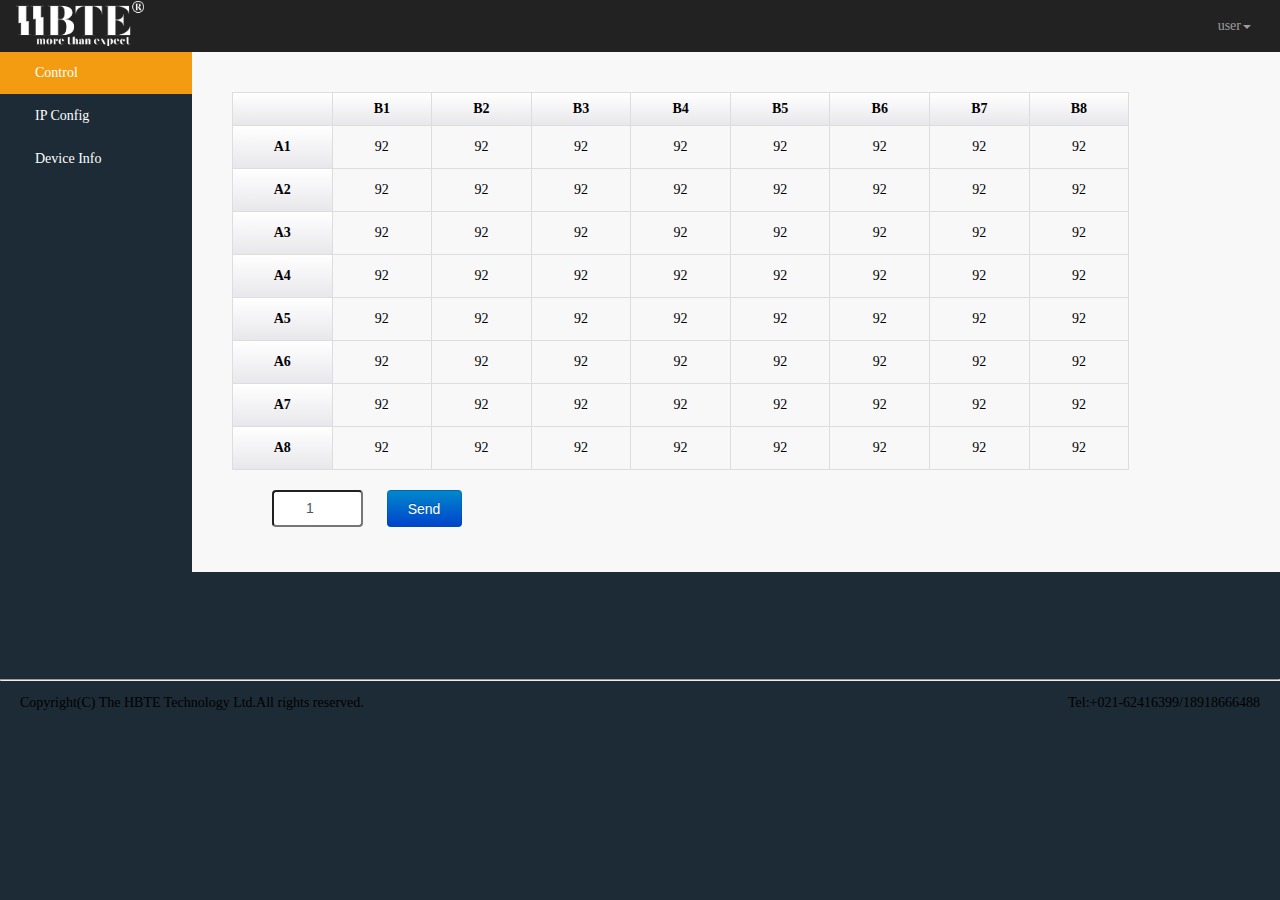
<file: index.html>
<!DOCTYPE html>
<html>
	<head>
		<meta charset="utf-8" />
		<link href="css/style.css" rel="stylesheet"/>
		<title></title>
	</head>
	<body>		
		<div class="header">
			<div class="header_top">
				<div class="header_top_left">
					<a href="#"><img src="img/logo.png"></a>
				</div>
				<div class="header_top_right">
					<ul>
						<li class="dropdown">
							<a href="#" class="user">user<span class="caret"></span></a>
							<ul class="dropdown-menu">
								<li><a href="#">Logout</a></li>
								<li><a href="#">Reset</a></li>
							</ul>
						</li>
					</ul>
				</div>
			</div>
		</div>
		
		<div class="middle">
			<div class="mid-left">
				<div>
					<li class="active"><a href="#">Control</a></li>
					<li><a href="#">IP Config</a></li>
					<li><a href="#">Device Info</a></li>				
				</div>
			</div>
			
			<div class="mid-main">
				<iframe name="right" id="rightMain" src="control.html" frameborder="0" scrolling="auto" width="99%" height="100%" allowtransparency="true" style="border:0;"></iframe>
			</div>
		</div>
		
		<hr />
		<div class="footer">
			<div>
				<p style="float:left">Copyright(C) The HBTE Technology Ltd.All rights reserved.</p>
				<p style="float:right">Tel:+021-62416399/18918666488</p>
			</div>
		</div>
	</body>
</html>
</file>
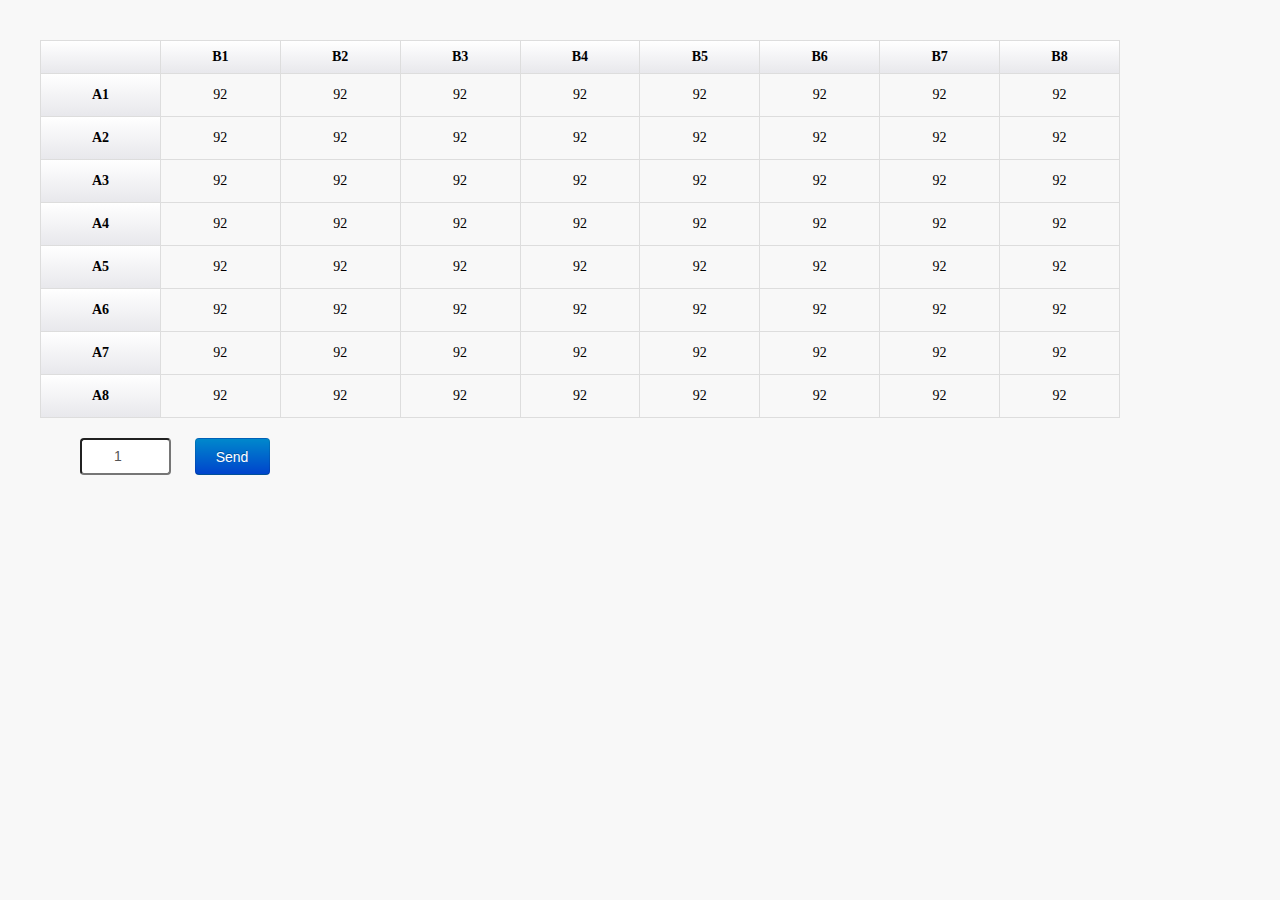
<file: control.html>
<!DOCTYPE html>
<html>
	<head>
		<meta charset="UTF-8">
		<title></title>
		
		<link href="css/style.css" rel="stylesheet"/>
		
	</head>
	<body style="background: #f8f8f8;" id="control-main">
		<div class="container">
			<table class="table" id="control">
				<!--<thead>
					<tr><th></th><th class="active">B1</th><th>B2</th><th>B3</th><th>B4</th><th>B5</th><th>B6</th><th>B7</th><th>B8</th></tr>
				</thead>-->
				<!--<tr>
					<th>A1</th><td id="0">12.0</td><td class="active">12.0</td><td>12.0</td><td>12.0</td><td>12.0</td><td>12.0</td><td>12.0</td><td>12.0</td>
				</tr>
				<tr>
					<th>A2</th><td>12.0</td><td>12.0</td><td>12.0</td><td>12.0</td><td>12.0</td><td>12.0</td><td>12.0</td><td>12.0</td>
				</tr>
				<tr>
					<th>A3</th><td>12.0</td><td>12.0</td><td>12.0</td><td>12.0</td><td>12.0</td><td>12.0</td><td>12.0</td><td>12.0</td>
				</tr>
				<tr>
					<th>A4</th><td>12.0</td><td>12.0</td><td>12.0</td><td>12.0</td><td>12.0</td><td>12.0</td><td>12.0</td><td>12.0</td>
				</tr>
				<tr>
					<th>A5</th><td>12.0</td><td>12.0</td><td>12.0</td><td>12.0</td><td>12.0</td><td>12.0</td><td>12.0</td><td>12.0</td>
				</tr>
				<tr>
					<th>A6</th><td>12.0</td><td>12.0</td><td>12.0</td><td>12.0</td><td>12.0</td><td>12.0</td><td>12.0</td><td>12.0</td>
				</tr>
				<tr>
					<th>A7</th><td>12.0</td><td>12.0</td><td>12.0</td><td>12.0</td><td>12.0</td><td>12.0</td><td>12.0</td><td>12.0</td>
				</tr>
				<tr>
					<th>A8</th><td>12.0</td><td>12.0</td><td>12.0</td><td>12.0</td><td>12.0</td><td>12.0</td><td>12.0</td><td>12.0</td>
				</tr>-->
			</table>
			
			<div class="send">
				<input type="number" step="0.5" min="0" max="127" fix="1" value="1" id="control_val">
				<input type="button" value="Send" id="control_send"">
			</div>
		</div>		
			
		<script src="js/control.js" type="application/javascript"></script>
	</body>
</html>
</file>
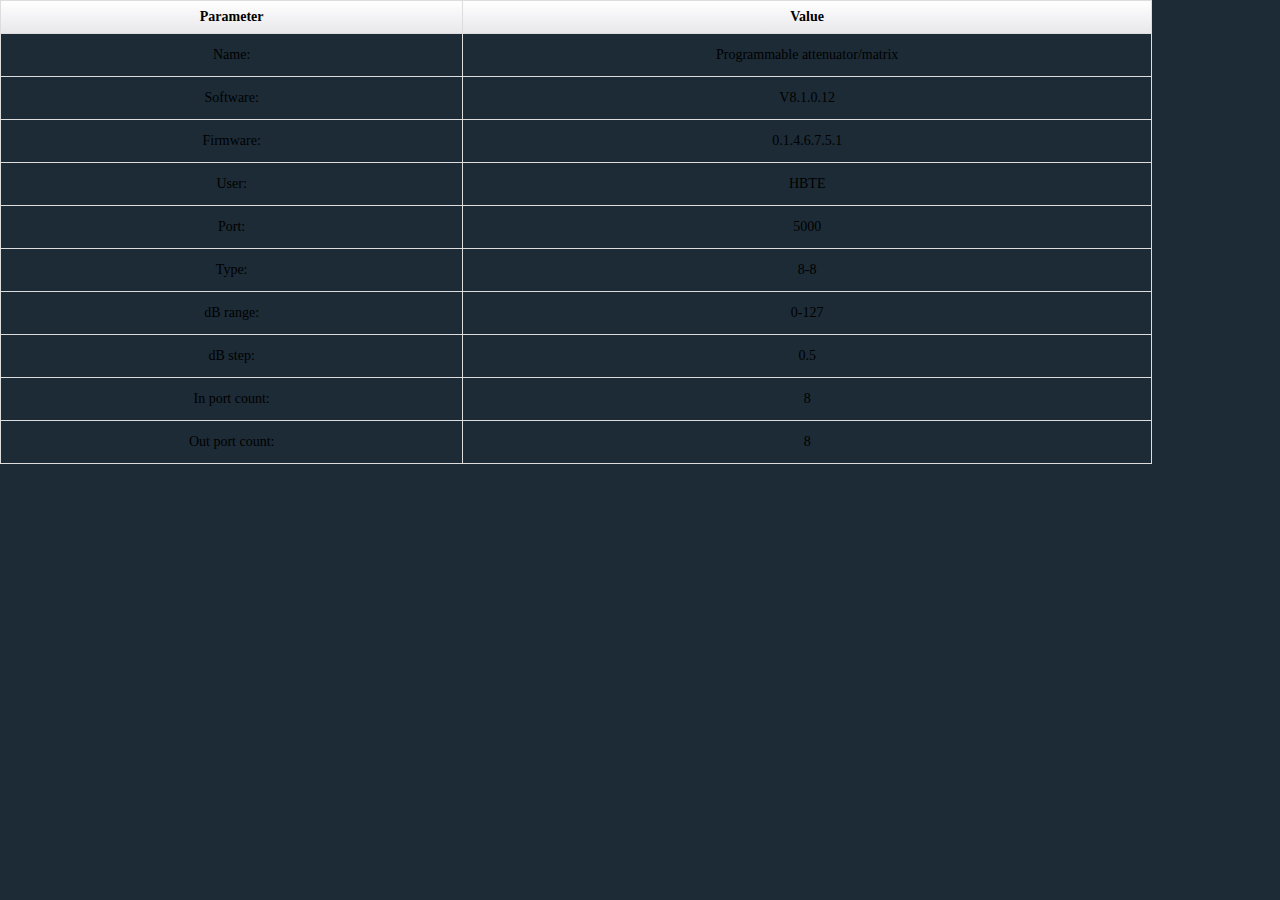
<file: deviceInfo.html>
<!DOCTYPE html>
<html>
	<head>
		<meta charset="UTF-8">
		<title></title>
		
		<link href="css/style.css" rel="stylesheet"/>
		
	</head>
	<body>
		<div class="device-container">
			<table class="table">
				<thead>
					<tr><th>Parameter</th><th>Value</th></tr>
				</thead>
				<tr>
					<td>Name:</td>
					<td>Programmable attenuator/matrix</td>
				</tr>
				<tr>
					<td>Software:</td>
					<td>V8.1.0.12</td>
				</tr>
				<tr>
					<td>Firmware:</td>
					<td>0.1.4.6.7.5.1</td>
				</tr>
				<tr>
					<td>User:</td>
					<td>HBTE</td>
				</tr>
				<tr>
					<td>Port:</td>
					<td>5000</td>
				</tr>
				<tr>
					<td>Type:</td>
					<td>8-8</td>
				</tr>
				<tr>
					<td>dB range:</td>
					<td>0-127</td>
				</tr>
				<tr>
					<td>dB step:</td>
					<td>0.5</td>
				</tr>
				<tr>
					<td>In port count:</td>
					<td>8</td>
				</tr>
				<tr>
					<td>Out port count:</td>
					<td>8</td>
				</tr>
			</div>
		</div>
	</body>
</html>
</file>
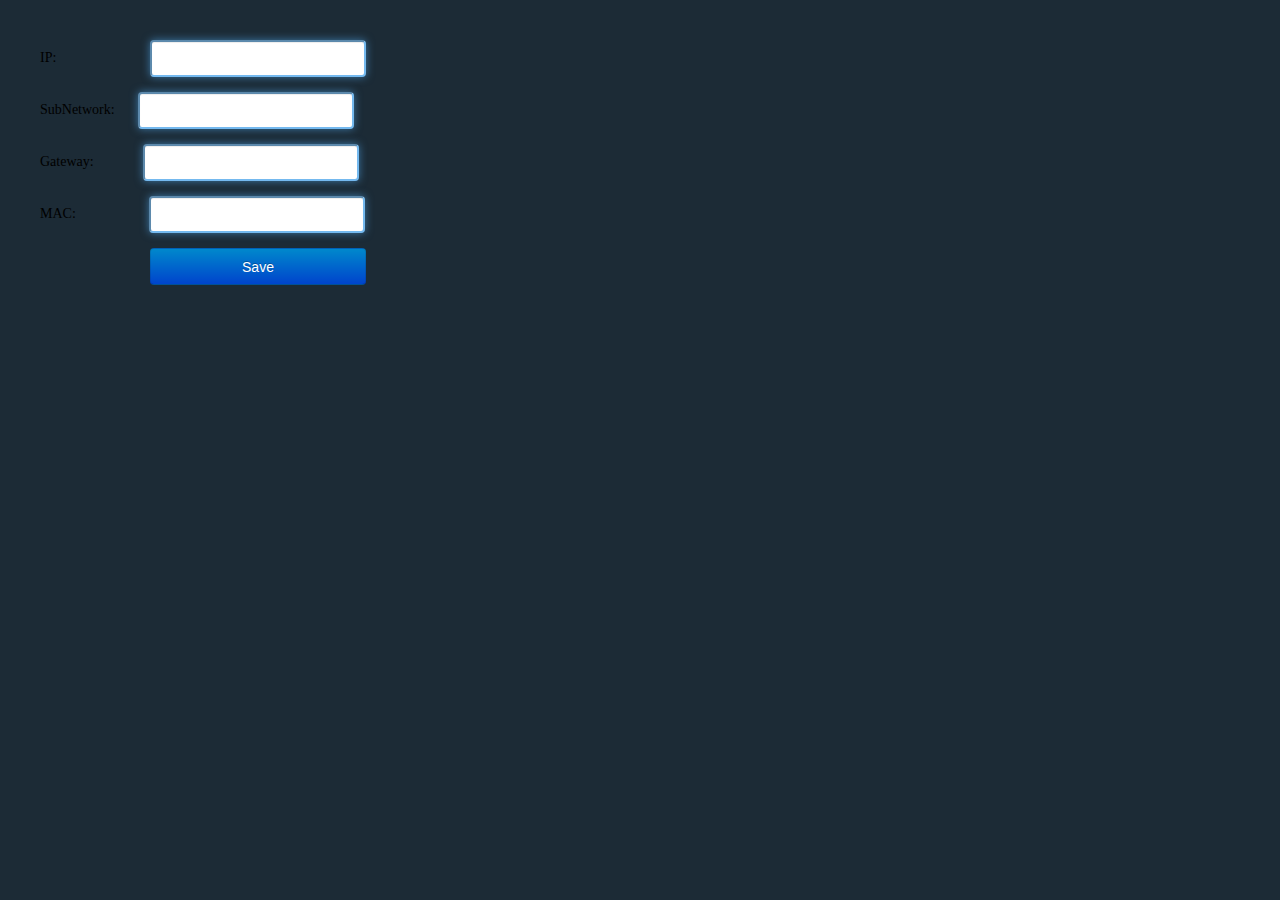
<file: ip.html>
<!DOCTYPE html>
<html>
	<head>
		<meta charset="UTF-8">
		<title></title>
		
		<link href="css/style.css" rel="stylesheet"/>
		
	</head>
	<body>
		<div class="ip-container">
			<div class="input-group">
				<label for="ip">
					IP:
				</label>
				<input type="text" id="ip">
			</div>
			<div class="input-group">
				<label for="subNetwork">
					SubNetwork:
				</label>
				<input type="text" id="subNetwork">
			</div>
			<div class="input-group">
				<label for="gateway">
					Gateway:
				</label>
				<input type="text" id="gateway">
			</div>
			<div class="input-group">
				<label for="mac">
					MAC:
				</label>
				<input type="text" id="mac">
			</div>
			<div class="input-group">
				<input type="button" value="Save" id="save" onclick="save()">
			</div>
		</div>
		
		<script type="application/javascript">
			function save(){
				console.log("save");
			}
		</script>
	</body>
</html>
</file>
<file: css/style.css>
body{font-family: "微软雅黑";font-size: 14px;line-height: 22px;padding: 0; margin: 0;background: #1c2b36;}
ul,li{list-style: none;padding: 0;margin: 0;}
a{text-decoration: none;}
.header{margin: 0;padding: 0; background: #222; border-color: #080808;border: 1px solid transparent; width:100%;}
.header .header_top{width: 100%;color: #9d9d9d;height: 50px;line-height: 50px;}
.header .header_top .header_top_left{ width: 350px;float: left;margin-left: 15px;}
.header .header_top img{width:auto; height: 45px; float: left;}
.header_top a{color: #9D9D9D}
.header_top a:hover{color: #FFFFFF;}
.header .header_top .header_top_right{ width: auto;float: right;margin-right: 15px;}
.user{height: 50px;}
.user .caret{
	display: inline-block;
	width: 0;
	height: 0;
	margin-left: 2px;
	vertical-align: middle;
	border-top: 4px dashed;
	border-top: 4px solid \9;
	border-right: 4px solid transparent;
	border-left: 4px solid transparent;
}
.header_top_right ul li{float: right; width: auto;padding: 0 15px;}
.dropdown{position:relative;z-index: 999;width: auto;}
.dropdown-menu li{float: left !important;}
.dropdown:hover .dropdown-menu{display: block;}
.dropdown:hover,.dropdown:focus {background: #000; cursor:pointer;}
.dropdown:hover a, .dropdown:focus a{color:#FFFFFF}
.dropdown .dropdown-menu{position:absolute;display:none ;right: 0;z-index: 1000;border: 1px solid rgba(0,0,0,.15); color:#333;box-shadow: 0 6px 12px rgba(0,0,0,.175);}
.dropdown .dropdown-menu li{background: #FFF; width: 100px;}
.dropdown .dropdown-menu li a{background: #FFF; color:#333;}
.dropdown .dropdown-menu li:hover a,
.dropdown .dropdown-menu li:hover{background: #ccc; color:#333;}

.middle{
	height: 100%;
	width: 100%;
	padding: 0px;
	display: -moz-box;
	display: -webkit-box;
}

.mid-left{
	width: 15%;
	margin-top: 0px;
	padding: 0px;
}
.mid-left div li{
	width: auto;
	padding: 10px 35px;
	margin-bottom: 1px;
	color: #FFFFFF;
	line-height: 22px !important;
}
.mid-left .active,
.mid-left li:hover,
.mid-left li:focus{
	background:#f39c11;
	cursor: pointer;
	outline: 0;
}

.mid-left li a {
	color: #fff;
}

.mid-main{
	width:85%;
	background: #f8f8f8;
	height: 520px;
	margin-bottom: 100px;
}

.footer{
	margin-top:-10px;	
	margin-left:20px;
	margin-right:20px;
	margin-bottom:100px;
	padding:0px;
}

.container{
	padding: 40px;
}

.table{
	border: 0;
	border-spacing: 0;
	width: 90%;
	border-right: 1px solid #ddd;
	border-bottom: 1px solid #ddd;
}
.table th,
.table td{
	border-left: 1px solid #ddd;
	border-top: 1px solid #ddd;
	text-align: center;
}

.table tr > th{
	width: 22px;
}
.table thead th{
	height: 30px;
}

.table td{
	height: 40px;
	user-select:none;
}

.table th{
	background:linear-gradient(rgba(255,255,255,255), rgba(232,232,236,255));
	user-select:none;
}

.table th:hover,
.table th:focus,
.table th.active{
	background:linear-gradient(#d1edfa,#47a4d0);
}

.table > thead > tr > th:nth-child(1):hover{
	background:linear-gradient(rgba(255,255,255,255), rgba(232,232,236,255));
}

.table th.active{
	font-weight: true;
}

.table td:focus,
.table td.active{
	background:#3fabde;
}

.table td > input{
	width: 90%;
	height:90%;
}

.send{
	margin-top: 20px;
	margin-left: 40px;
}

input[type='text'],
.send input[type='number']{
	display: inline-block;
	height: 25px;
	width: 75px;
	padding: 4px 6px;
	font-size: 14px;
	line-height: 25px;
	color: #555555;
	vertical-align: middle;
	text-align: center;
	-webkit-border-radius: 4px;
    -moz-border-radius: 4px;
         border-radius: 4px;         
}

input[type='text'],
.send input[type="number"]:focus{
	border-color: rgba(82, 168, 236, 0.8);
  	outline: 0;
  	outline: thin dotted \9;
  /* IE6-9 */

  -webkit-box-shadow: inset 0 1px 1px rgba(0, 0, 0, 0.075), 0 0 8px rgba(82, 168, 236, 0.6);
     -moz-box-shadow: inset 0 1px 1px rgba(0, 0, 0, 0.075), 0 0 8px rgba(82, 168, 236, 0.6);
          box-shadow: inset 0 1px 1px rgba(0, 0, 0, 0.075), 0 0 8px rgba(82, 168, 236, 0.6);
}

input[type="button"]{
	display: inline-block;
  *display: inline;  
	margin-left:20px;
	height:37px;
	width: 75px;
	color: #ffffff;
  padding: 4px 12px;
  margin-bottom: 0;
  *margin-left: .3em;
  font-size: 14px;
  line-height: 20px;
  text-align: center;
  vertical-align: middle;
  cursor: pointer;
  border: 1px solid #cccccc;
  *border: 0;
  border-bottom-color: #b3b3b3;
  -webkit-border-radius: 4px;
     -moz-border-radius: 4px;
          border-radius: 4px;
          
	text-shadow: 0 -1px 0 rgba(0, 0, 0, 0.25);
	background-color: #006dcc;
	*background-color: #0044cc;
	background-image: -webkit-gradient(linear, 0 0, 0 100%, from(#0088cc), to(#0044cc));
	background-image: -webkit-linear-gradient(#0088cc, #0044cc);
	background-image: -moz-linear-gradient(#0088cc, #0044cc);
	background-image: -o-linear-gradient(#0088cc, #0044cc);
	background-image: linear-gradient(#0088cc, #0044cc);
	background-repeat: repeat-x;
	border-color: #0044cc #0044cc #002a80;
	border-color: rgba(0, 0, 0, 0.1) rgba(0, 0, 0, 0.1) rgba(0, 0, 0, 0.25);
	filter: progid:DXImageTransform.Microsoft.gradient(startColorstr='#ff0088cc', endColorstr='#ff0044cc', GradientType=0);
	filter: progid:DXImageTransform.Microsoft.gradient(enabled=false);
}

input[type="button"]:hover,
input[type="button"]:focus,
input[type="button"]:active,
input[type="button"].active,
input[type="button"].disabled,
input[type="button"][disabled] {
	color: #ffffff;
	background-color: #0044cc;
	*background-color: #003bb3;
}

input[type="button"]:active,
input[type="button"].active {
	background-color: #003399 \9;
}

.ip-container{
	padding: 40px;
}

.input-group{
	margin-bottom: 15px;
}

.input-group label{
	height:25px;
	line-height: 25px;
	margin-right:20px;
}

label[for="ip"]{
	margin-right:90px;
}
label[for="gateway"]{
	margin-right:46px;
}
label[for="mac"]{
	margin-right:70px;
}

input[type='text']{
	width:200px;      
}

#save{
	margin-left: 110px;
	width:216px;
}
</file>
